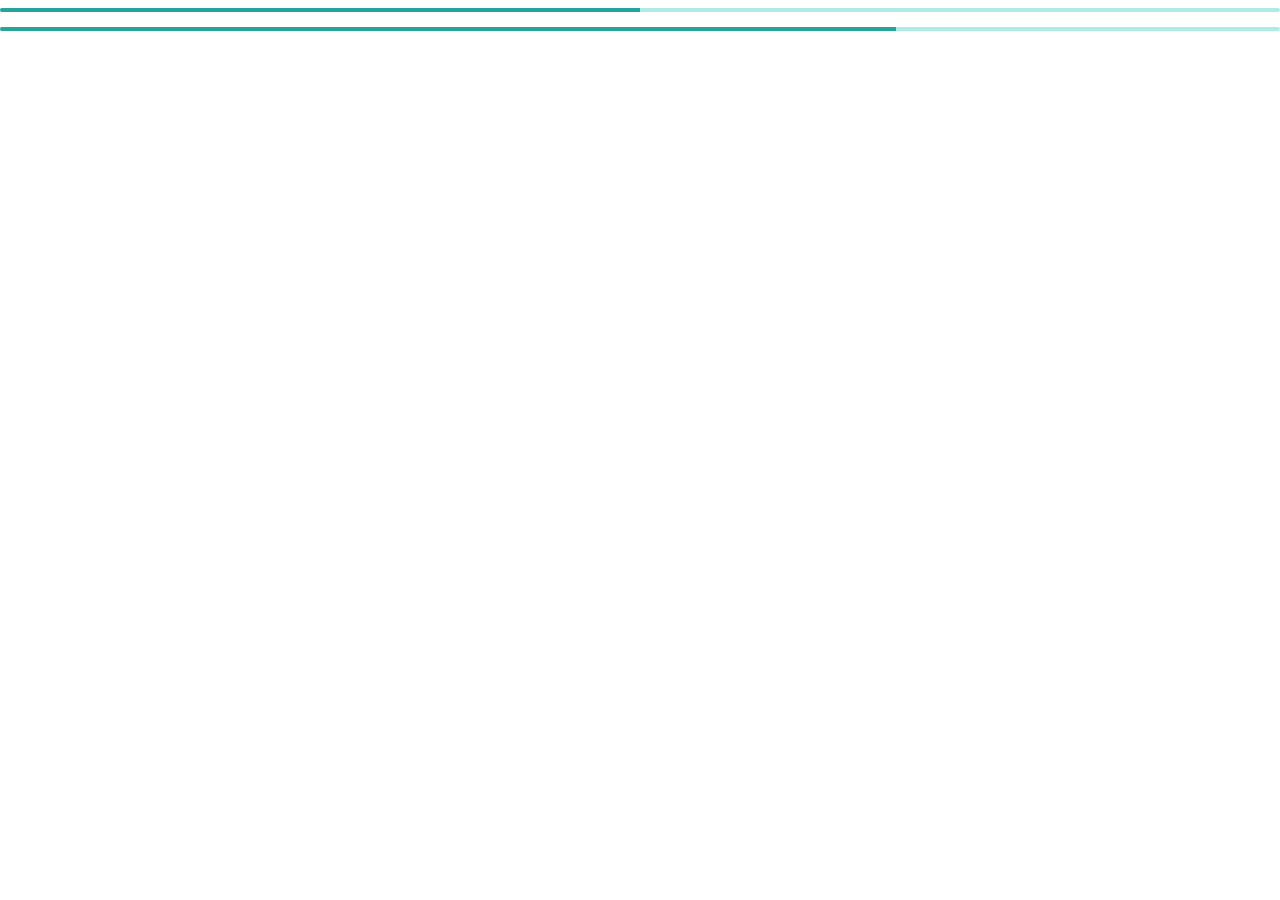
<file: sandboxing/album_sandbox.html>
<html lang="en">
   <head>
      <meta charset="UTF-8" />
      <meta name="viewport" content="width=device-width, initial-scale=1.0" />
      <meta http-equiv="X-UA-Compatible" content="ie=edge" />
      <title>Document</title>
      <!-- Compiled and minified CSS -->
      <link
         rel="stylesheet"
         href="https://cdnjs.cloudflare.com/ajax/libs/materialize/1.0.0/css/materialize.min.css"
      />

      <!-- Compiled and minified JavaScript -->
      <script src="https://cdnjs.cloudflare.com/ajax/libs/materialize/1.0.0/js/materialize.min.js"></script>
   </head>
   <body>
      <div class="progress" id="progress"></div>
      <div class="progress">
         <div class="determinate" style="width: 70%"></div>
      </div>

      <script src="./sandbox.js"></script>
   </body>
</html>
</file>
